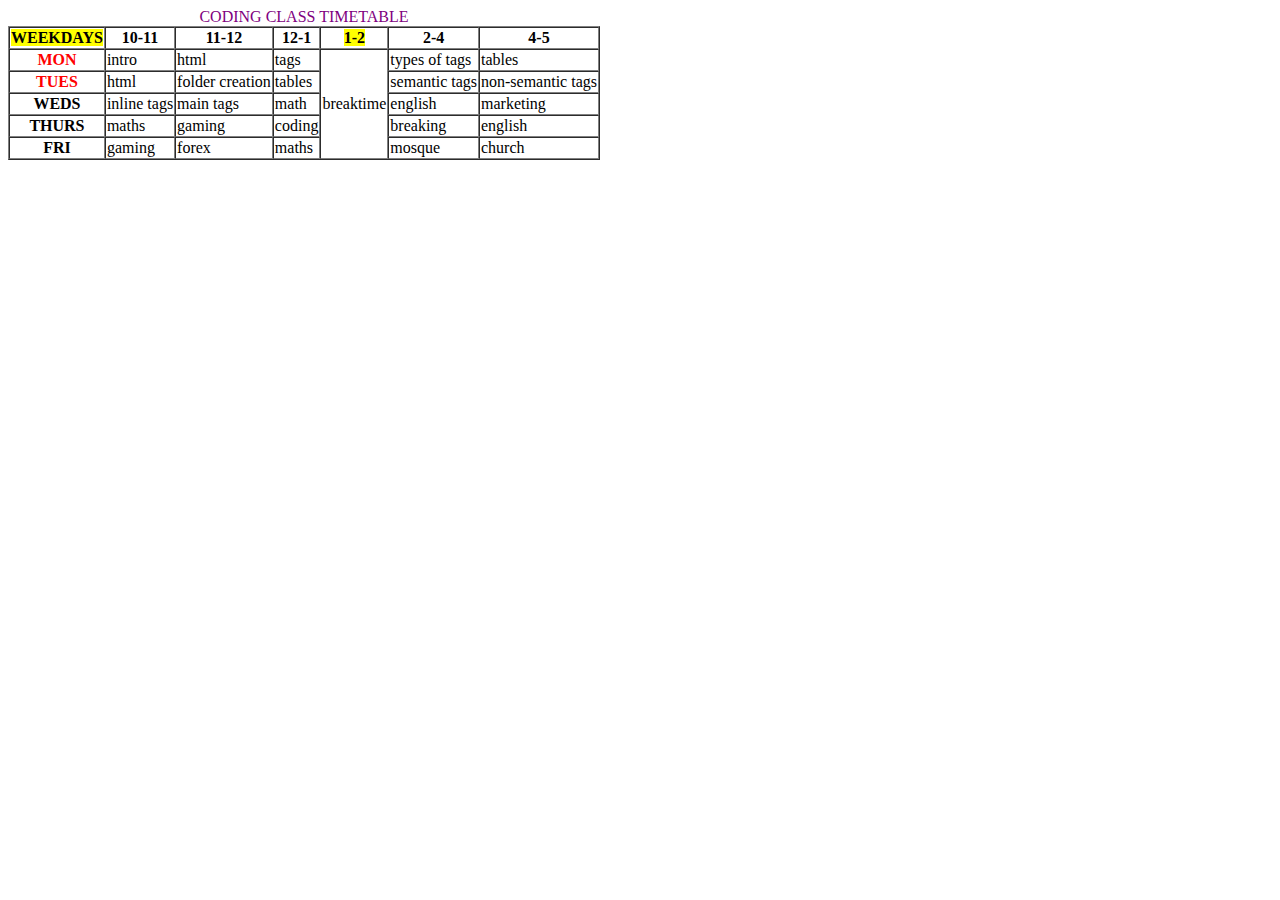
<file: classwork.html>
<!DOCTYPE html>
<html lang="en">
<head>
    <meta charset="UTF-8">
    <meta http-equiv="X-UA-Compatible" content="IE=edge">
    <meta name="viewport" content="width=device-width, initial-scale=1.0">
    <link rel="stylesheet" href="style.css">
    <title>classwork</title>
</head>
<body>
    <div id="wrapper">
    <table cellspacing="0" border="1">
        <thead>
           <caption style="color: purple;">CODING CLASS TIMETABLE</caption>
        </thead>
        <tr>
            <th> <mark>WEEKDAYS</mark></th>
            <th>10-11</th>
            <th>11-12</th>
            <th>12-1</th>
            <th> <mark>1-2</mark></th>
            <th>2-4</th>
            <th>4-5</th> 
        </tr>
        <tr>
            <th style="color: red;">MON</th>
            <td>intro</td>
            <td>html</td>
            <td>tags</td>
            <td rowspan="5">breaktime</td>
            <td>types of tags</td>
            <td>tables</td>
        </tr>
        <tr>
            <th style="color: red;">TUES</th>
            <td>html</td>
            <td>folder creation</td>
            <td>tables</td>
            <td>semantic tags</td>
            <td>non-semantic tags</td>
        </tr>
        <tr>
            <th>WEDS</th>
            <td>inline tags</td>
            <td>main tags</td>
            <td>math</td>
            <td>english</td>
            <td>marketing</td>
        </tr>
        <tr>
            <th>THURS</th>
            <td>maths</td>
            <td>gaming</td>
            <td>coding</td>
            <td>breaking</td>
            <td>english</td>
        </tr>
        <tr>
            <th>FRI</th>
            <td>gaming</td>
            <td>forex</td>
            <td>maths</td>
            <td>mosque</td>
            <td>church</td>
        </tr>
    </table>
</div>
</body>
</html>
</file>
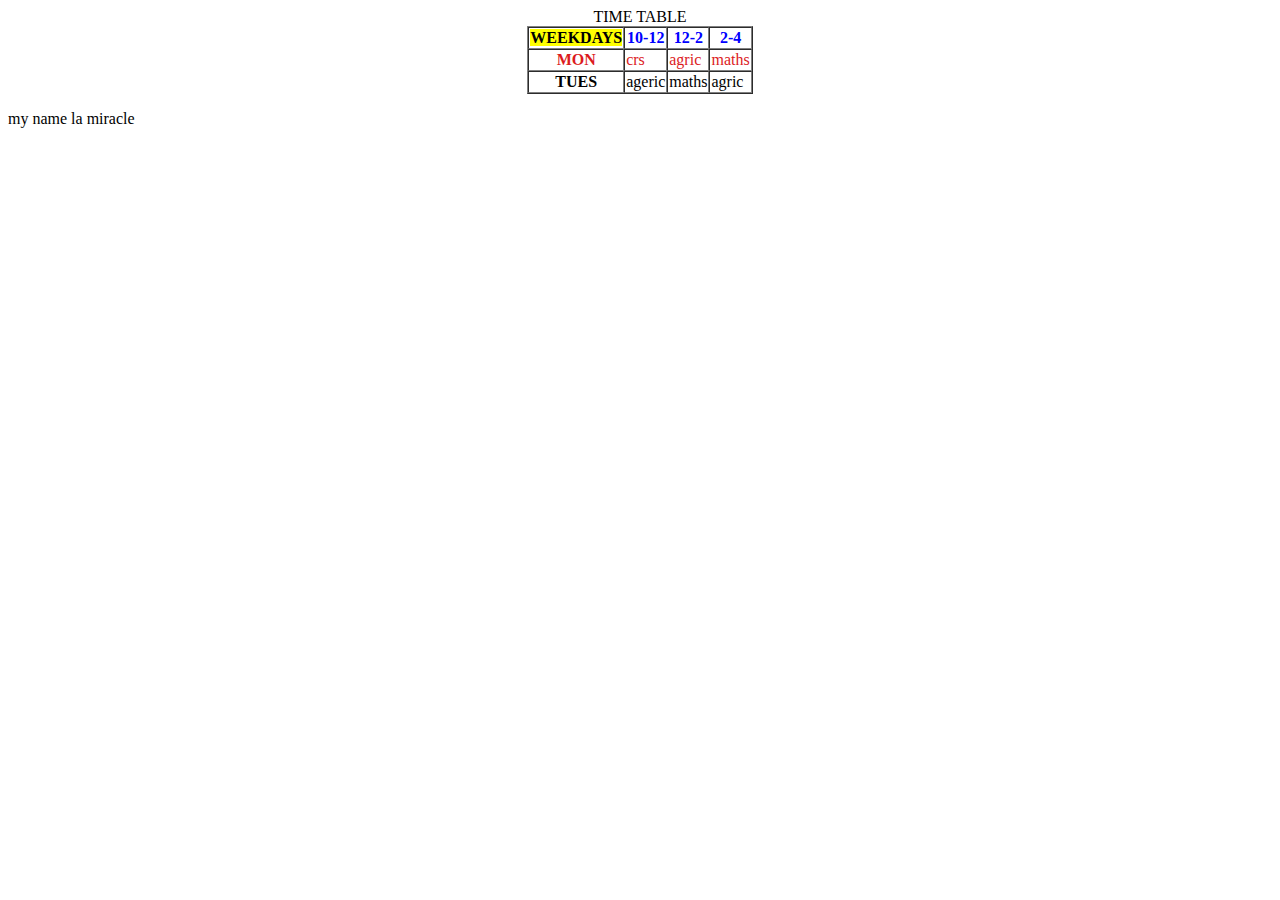
<file: practice.html>
<!DOCTYPE html>
<html lang="en">
<head>
    <meta charset="UTF-8">
    <meta http-equiv="X-UA-Compatible" content="IE=edge">
    <meta name="viewport" content="width=device-width, initial-scale=1.0">
    <title>harte webpage intro to programming</title>
</head>
<body>
    <div id="wrapper">
        <table cellspacing="0" border="1" style="margin: auto;">
            <thead>
                <caption>TIME TABLE</caption>
            </thead>
            <tr style="color: blue;">
                <th> <mark>WEEKDAYS</mark></th>
                <th>10-12</th>
                <th>12-2</th>
                <th>2-4</th>
            </tr>
            
            <tr style="color: rgb(220, 27, 30);">
                <th>MON</th>
                <td>crs</td>
                <td>agric</td>
                <td>maths</td>
            </tr>
            <tr>
                <th>TUES</th>
                <td>ageric</td>
                <td>maths</td>
                <td>agric</td>

            </tr>
        </table>
        <p title="This is my name">my name la miracle</p>
    </div>
</body>
</html>
</file>
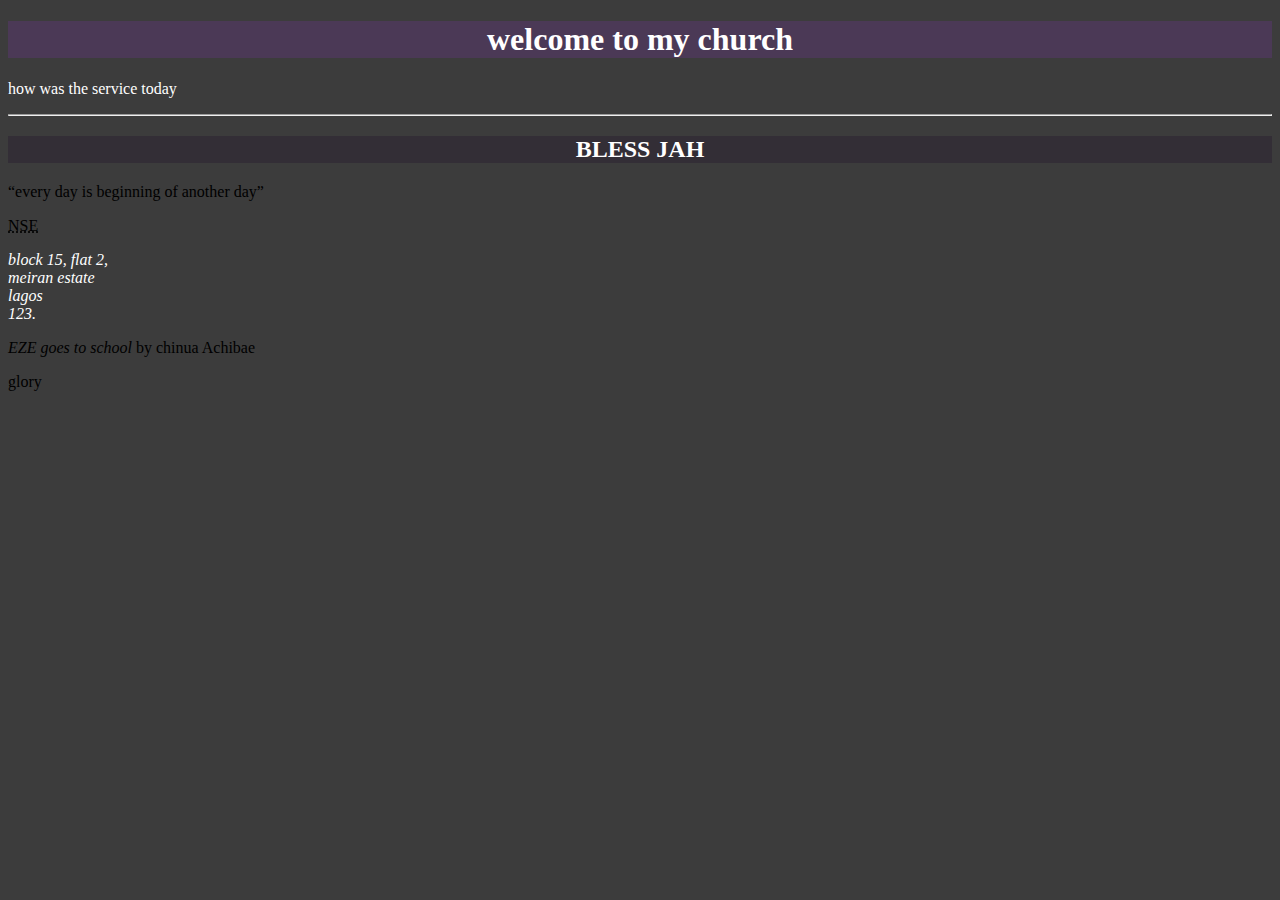
<file: practice2.html>
<!DOCTYPE html>
<html lang="en">
<head>
    <meta charset="UTF-8">
    <meta http-equiv="X-UA-Compatible" content="IE=edge">
    <meta name="viewport" content="width=device-width, initial-scale=1.0">
    <title>this is the use of hr tag in structuring html page</title>
</head>
<body style="background-color: rgb(60, 60, 60)">
    <div id="wrapper">
        <h1 style="background-color: rgba(133, 47, 190, 0.2); text-align: center; color: white;">welcome to my church</h1>
        <p style="color: white;">how was the service today</p>
         <hr>
         <h2 style="background-color: rgb(51, 46, 54); color: white; text-align: center;">BLESS JAH</h2>
         <P title="this is a quote"><q>every day is beginning of another day</q></P>
         <p><abbr title="Nigerian society of engineers">NSE</abbr></p>

         <address style="color: white;">block 15, flat 2, <br>
            meiran estate <br>
            lagos <br>
            123. <br>
         </address>

         
         <!--this is where i added the name of book-->
         <p><cite >EZE goes to school</cite> by chinua Achibae</p>
         <p>glory</p>
    </div>
</body>
</html>
</file>
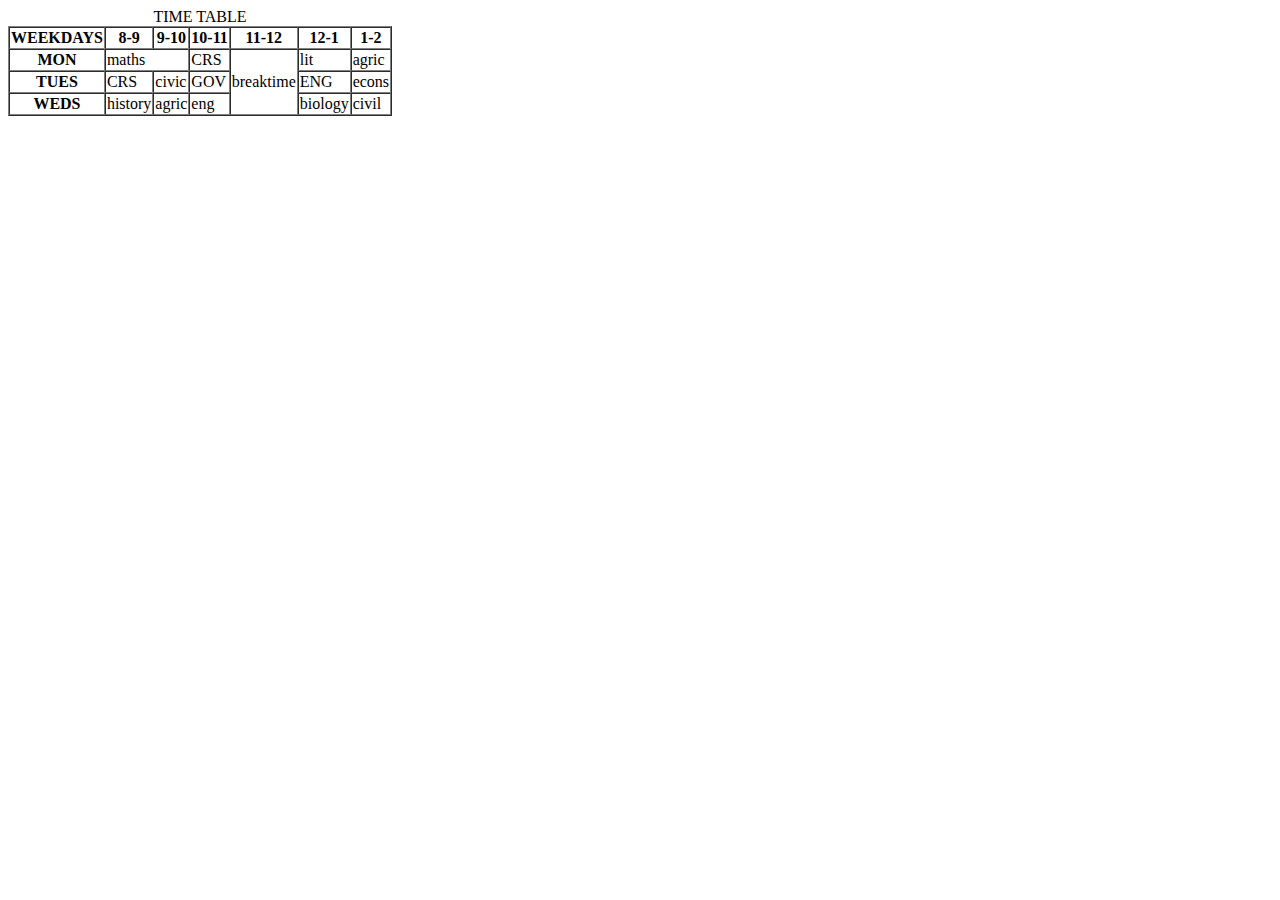
<file: table.html>
<!DOCTYPE html>
<html lang="en">
<head>
    <meta charset="UTF-8">
    <meta http-equiv="X-UA-Compatible" content="IE=edge">
    <meta name="viewport" content="width=device-width, initial-scale=1.0">
    <title>Document</title>
</head>
<body>
    <table cellspacing="0" border="1">
        <thead>
            <caption> TIME TABLE</caption>
        </thead>
        <tbody>
            <tr>
                <th>WEEKDAYS</th>
                <th>8-9</th>
                <th>9-10</th>
                <th>10-11</th>
                <th>11-12</th>
                <th>12-1</th>
                <th>1-2</th>
            </tr>

            <tr>
                <th>MON</th>
                <td colspan="2">maths</td>
                <td>CRS</td>
                <td rowspan="3">breaktime</td>
                <td>lit</td>
                <td>agric</td>
                
            </tr>

            <tr>
                <th> TUES</th>
                <td>CRS</td>
                <td>civic</td>
                <td>GOV</td>
                
                <td>ENG</td>
                <td>econs</td>
            </tr>

            <tr>
                <th>WEDS</th>
                <td>history</td>
                <td>agric</td>
                <td>eng</td>
                <td>biology</td>
                <td>civil</td>
            </tr>

        </tbody>
    </table>
</body>
</html>
</file>
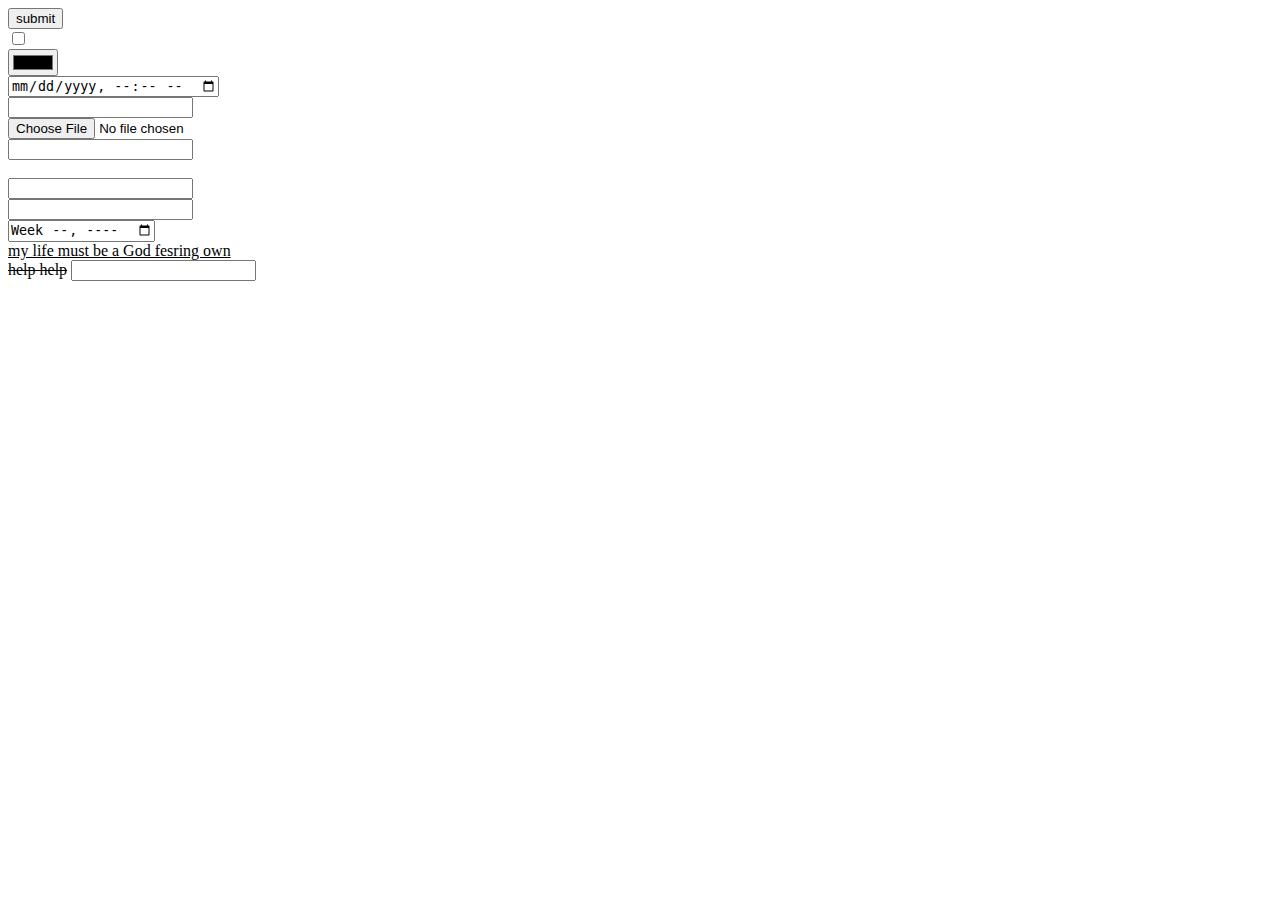
<file: ass-input/input.html>
<!DOCTYPE html>
<html lang="en">
<head>
    <meta charset="UTF-8">
    <meta http-equiv="X-UA-Compatible" content="IE=edge">
    <meta name="viewport" content="width=device-width, initial-scale=1.0">
    <title>my assignment on the types of input</title>
</head>
<body>
    <div class="container">
        <form action="">
        <!--i want to create 15 types of inputs-->
        <input type="button" value="submit"><br>
        <input type="checkbox" name="checkbox"><br>
        <input type="color" name="color"><br>
        <input type="datetime-local" name="datetime-local"><br>
        <input type="email" name="email"><br>
        <input type="file" name="file"><br>
        <input type="tel" name="tel"><br>
        <input type="hidden" name="hidden"><br>
        <input type="search" name="search"><br>
        <input type="url" name="url" id=""><br>
        <input type="week" name="week" id=""><br>
        <ins>my life must be a God fesring own</ins><br>
        <del>help help</del>
        <input type="text">
    </form>
    </div>
</body>
</html>
</file>
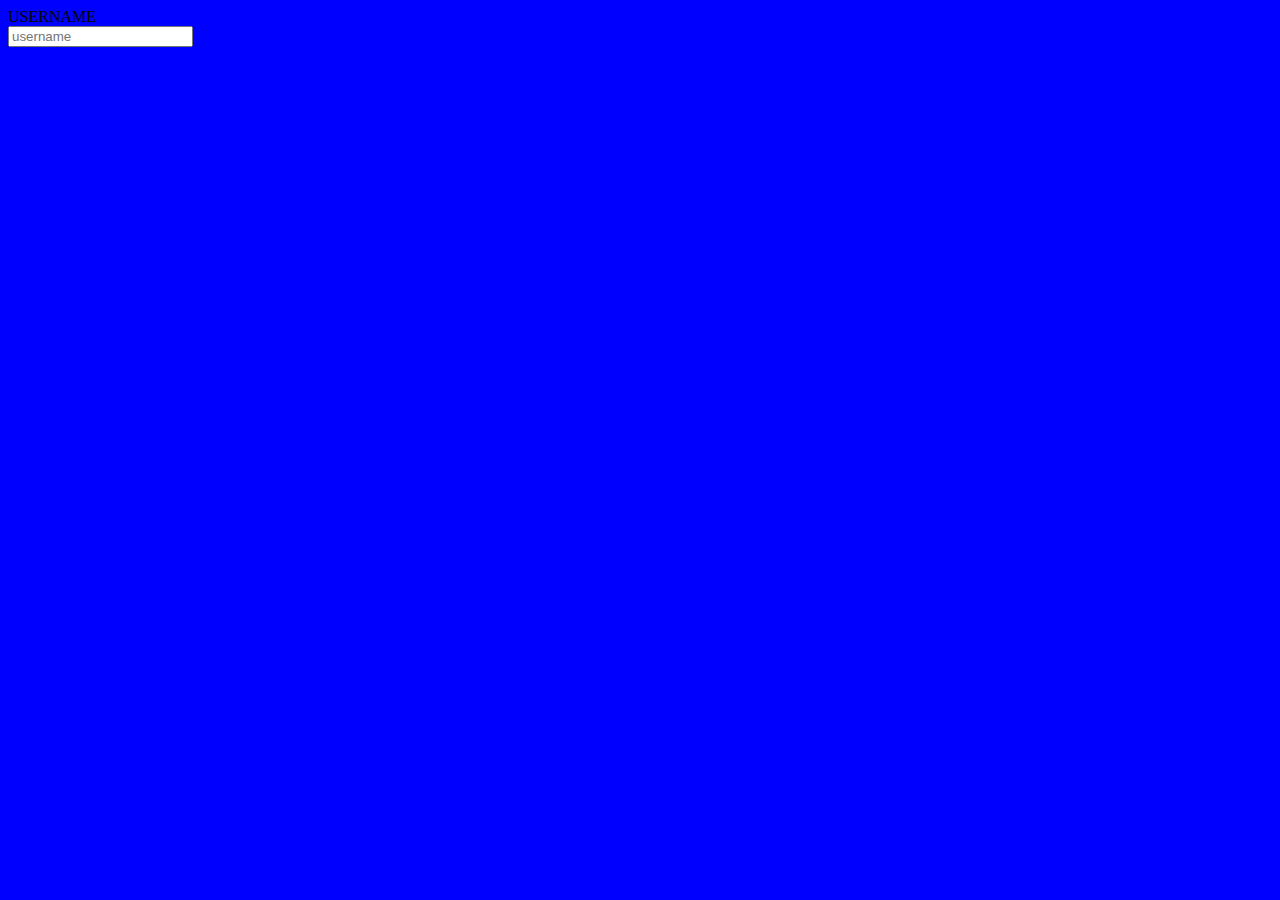
<file: forms/formattributes.html>
<!DOCTYPE html>
<html lang="en">
<head>
    <meta charset="UTF-8">
    <meta http-equiv="X-UA-Compatible" content="IE=edge">
    <meta name="viewport" content="width=device-width, initial-scale=1.0">
    <title>my form attributes</title>
    <!--using internal css styling-->


    <style>
        body{
            background-color: blue;
        }
    </style>

</head>
<body>
    <div class="container">
        <form action="" target="_blank" method="post" autocomplete="on" enctype="text/plain">
            <label for="">USERNAME</label><br>
            <input type="text" name="text" id="username" placeholder="username">

        </form>
    </div>
</body>
</html>
</file>
<file: style.css>
/*this is my first code in css*/
body {
   background-color: white;
   
}

p {
    background-color: rgb(29, 126, 39);
    border: 2px solid rgb(7, 66, 74);
    padding: 30px;
    margin: 20px;
}
</file>
